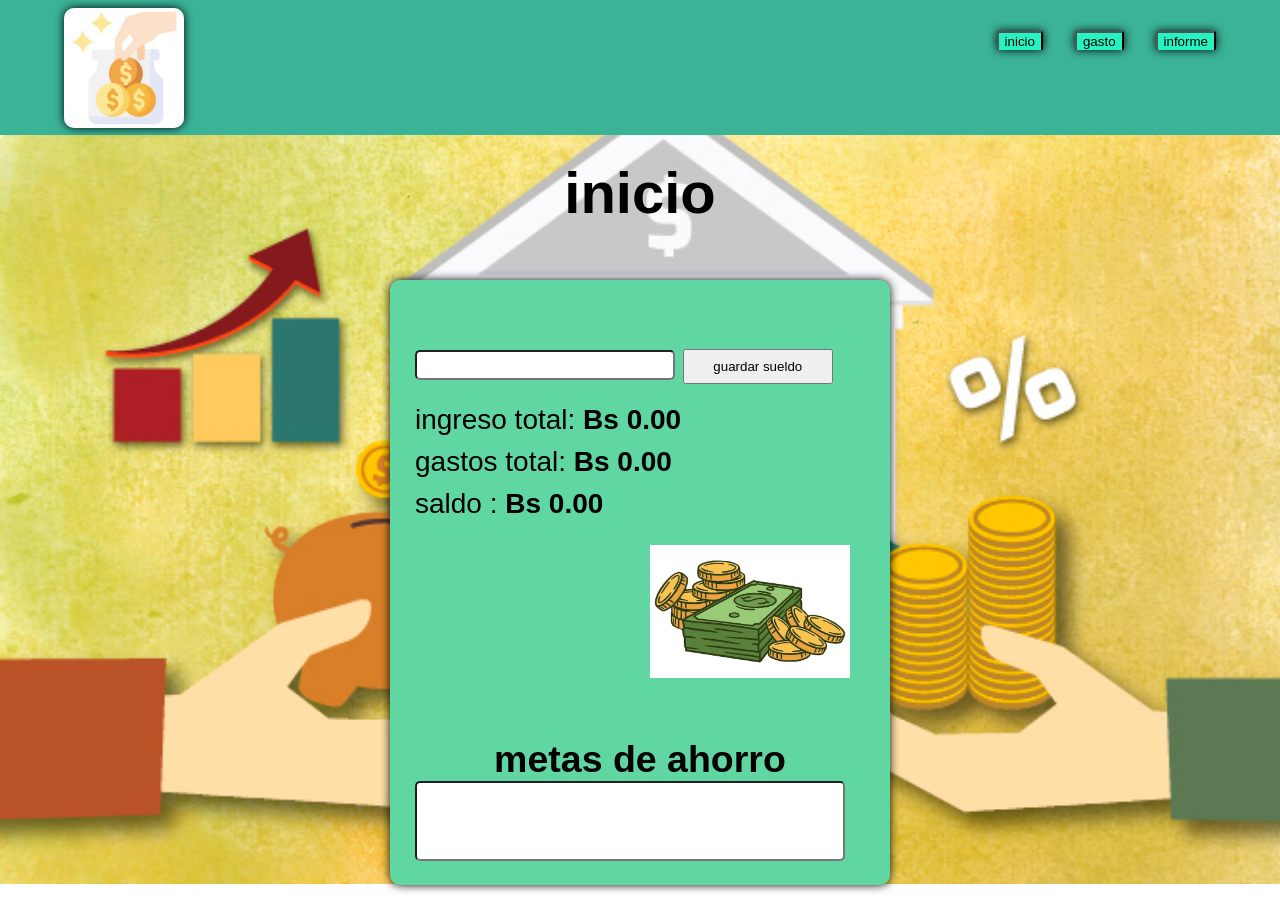
<file: proyec.html>
<!DOCTYPE html>
<html lang="es">
<head>
    <meta charset="UTF-8">
    <meta name="viewport" content="width=device-width, initial-scale=1.0">
    <title>Document</title>
    <link rel="stylesheet" href="stalns.css">
</head>
<body>
    <form method="POST" action="principal.php"></form>
    <div class="app">
        <aside class="aside">
            <nav class="nav">
                <div class="nav-container">
                    <figure class="nav-figure">
                        <img src="9356ee3b2b245b8229ce0e3d01c718c5.jpg" class="menu-icono" alt="">
                    </figure>
                    <label class="nav-toggle">
                        <input type="checkbox" id="menu-input" class="nav-input">
                    </label>
                    <div class="nav-list">
                        
                        <button class="nav-item" onclick="showPage('dashboard',this)" >inicio</button>
                        <button class="nav-item" onclick="showPage('gastoo',this)" >gasto</button>
                        <button class="nav-item" onclick="showPage('informee',this)" >informe</button>
                        
                    </div>
                </div>
            </nav>
        </aside>

        <div class="page" id="dashboard">
            
            <header class="header">
                <div class="header-content container">
                    <div class="header-info">
                        <h1 class="h1">inicio</h1>
                        <p></p>
                    </div>
                </div>
            </header>
            <section class="container-inicio">
                <div class="inicio">
                    <div class="sueldo">
                        <input type="number" id="sueldo" min="" step="0.01" class="text">
                        <button class="but" id="btnguardarsueldo">guardar sueldo</button>
                    </div>
                    <div class="resumen-directo">
                        
                        <p>ingreso total: <strong>Bs <span id="mostrarsueldo">0.00</span></strong></p>
                        <p>gastos total: <strong>Bs <span id="mostrargastos">0.00</span></strong></p>
                        <p>saldo : <strong>Bs <span id="saldo">0.00</span></strong></p>
                        
                        <img src="images (1).jpg" class="dinero" alt="">
                    </div>
                </div>
                <div class="metas">
                    <h2 class="titulo">metas de ahorro</h2>
                    <input type="text" class="texto">
                </div>
            </section>


        </div>

        <div class="page" id="gastoo">
            <section class="container-inicio">
                <div class="inicio">
                    <form id="formgastos">
                    <div class="ingres"> <h2>ingresar nuevo gasto</h2></div>   
                        <p>descripción: <input type="text" id="descripcion" required class="text"></p>
                        <p>monto: <input type="number" id="monto" min="0" step="0.01" required class="text"></p>
                        <p>categoría:
                            <select id="categoria" class="text">
                                <option value="alimento">alimento</option>
                                <option value="transporte">transporte</option>
                                <option value="entretenimiento">entretenimiento</option>
                                <option value="vivienda">vivienda</option>
                                <option value="otros">otros</option>
                            </select>
                        </p> 
                        <p>fecha: <input type="date" id="fecha" class="text"></p>
                        <button class="but" type="submit">agregar gastos</button>
                    </form>
                </div>
                <div class="metas">
                    <h2 class="titulo">lista de gastos</h2>
                    <h3>lista</h3>
                    <button class="but" id="btnverlistas">ver listas</button>
                    <div id="contenedorlista" style="margin-top:15px; display:none;">
                        <table id="tablagastos">
                            <tr>
                                <th>Fecha</th>
                                <th>Descripción</th>
                                <th>Categoría</th>
                                <th>Monto (Bs)</th>
                            </tr>
                        </table>
                        <p><strong>Total gastado: Bs <span id="totalgastos">0.00</span></strong></p>
                    </div>
                </div>
            </section>
        </div>



        <div class="page" id="informee">

            <header class="header">
                <div class="header-content container">
                <div class="header-info">
                    <h1>Informes</h1>
                    <p>Resumen de tus gastos</p>
                </div>
                </div>
            </header>

            <section class="container-inicio">
                <div class="inicio">
                <div class="diario" style="margin-bottom:25px; padding:15px; background:#f9f9f9; border-radius:8px;">
                    <h2>Informe Diario</h2>
                    <button class="but" id="btnverlistas">ver informe</button>
                    <div></div>
                </div>

                <div class="semanal" style="margin-bottom:25px; padding:15px; background:#f0f8ff; border-radius:8px;">
                    <h2>Informe Semanal</h2>
                    <button class="but" id="btnverlistas">ver informe</button>
                    <div></div>
                </div>

                <div class="mensual" style="margin-bottom:25px; padding:15px; background:#fff8e1; border-radius:8px;">
                    <h2>Informe Mensual</h2>
                    <button class="but" id="btnverlistas">ver informe</button>
                    <div></div>
                </div>
                </div>
            </section>
            </div>

        </div>



    </div>

    <script src="proyec.js"></script>
</body>
</html>
</file>
<file: stalns.css>
*,
::after,
::before{
    margin: 0;
    box-sizing: border-box;
}
body{
    font-family: "Plus Jakarta Sans", sans-serif;
    position: relative;
    background-image: url(como-ganar-con-tu-cuenta-destacada.jpg);
    background-size: 100%;
    background-position: center;
    background-repeat: no-repeat;
}
.nav{
    height: 135px;
    background-color:  #3AB397;
    font-size: 20px;
}
.nav-container{
    width: min(90%, 1200px);
    margin: 0 auto;
    display: flex;
    align-items: center;
    justify-content: space-between;
    height: 80px;
    --icon-toggle-menu:url("menu.svg");
    --transform-menu-show: translate(-100%);
}
.nav-container:has(.nav-input:checked){
    --icon-toggle-menu:url("x-circle.svg");
    --transform-menu-show: translate(0);
}

.nav-figure, .nav-toggle{
    z-index: 10;
}
.page{display:none}
.page.active{display:block}

.nav-input{
    display: none;
}
.menu-icono{
    border-radius: 10px;
    margin-top: 60px;
    width: 120px;
    box-shadow: 0 0 10px rgb(0, 0, 0);
}
.nav-toggle{
    margin-top: 45px;
    width: 80px;
    height: 85px;
    background-image: var(--icon-toggle-menu);
    background-size: cover;
    cursor: pointer;
    transition: background-image .5s;
}
.nav-input{
    width: 40px;
    height: 40px;
}
.nav-list{
    transform: var(--transform-menu-show);
    position: fixed;
    inset: 0;
    display: grid;
    align-content: center;
    justify-content: center;
    gap: 2rem;
    text-align: center;
    padding: 1.5rem 5%;
    background-color:#3AB397;
    list-style: none;
    transition: .5s transform;
}
.nav-link{
    color: black;
    text-decoration: none;
}

@media(width > 564px){
    .nav-container{
        --transform-menu-show: translate(0);
    }
    .nav-toggle{
        display: none;
    }
    .nav-list{
        position: static;
        grid-auto-flow: column;
        place-content: unset;
        padding: 0;
        transition: unset;
    }
}


.header{
    align-items: center;
    justify-content: center;
    display: flex;
    padding: 1.5rem;
    font-size: 29px;
}
.container-inicio{
    border-radius: 10px;
    background-color: rgb(96, 214, 163);;
    width: 500px;
    margin: 30px auto;
    box-shadow: 0 0 10px rgba(0, 0, 0, 0.973);
    align-items: center;
    justify-content: center;
    display: grid;
    gap: 1.5 rem;
    padding: 1.5rem;
    flex-direction: column;
}
.inicio{
    margin: 30px 0 0 0;
    
    font-size: 28px;
    width: 450px;
    line-height: 1.5;
}

.metas{
    
    margin: 60px 0 0 0;
    font-size: 25px;
}
.text{
    border-radius: 5px;
    width: 260px;
    height: 30px;
    font-size: 1.2rem;
}
.texto{
    border-radius: 5px;
    width: 400;
    height: 80px;
    font-size: 2.1rem;
}
.titulo{
    align-items: center;
    justify-content: center;
    display: grid;
}
.but{
    width: 150px;
    height: 35px;
    margin: 15px auto;
    justify-content: center;
    align-items: center;
}
.resumen-directo{
    
    align-items: center;
    justify-content: space-between;
}
.dinero{
    width: 200px;
    display: flex;
    margin-left:  auto;
    margin-top: 20px;
    margin-right: 15px;
    
}
.dineroo{
    margin-left: auto;
    width: 200px;
}
.imag{
    box-shadow: 0 0 10px rgba(0, 0, 0, 0.973);
    position: absolute; 
    float: right;
    border-radius: 15px;
    top: 135px;                   
    right: 100;                 
    width: 100%;               
    z-index: 20;
    background-repeat: no-repeat;
}
.grafico-contenedor {
    width: 100%;
    max-width: 600px;
    height: 350px;
    margin: 30px auto;
}
.nav-item{
    box-shadow: 0 0 10px rgba(0, 0, 0, 0.973);
    background-color:  #26f2c2;
    border-bottom: none;
    
}
</file>
